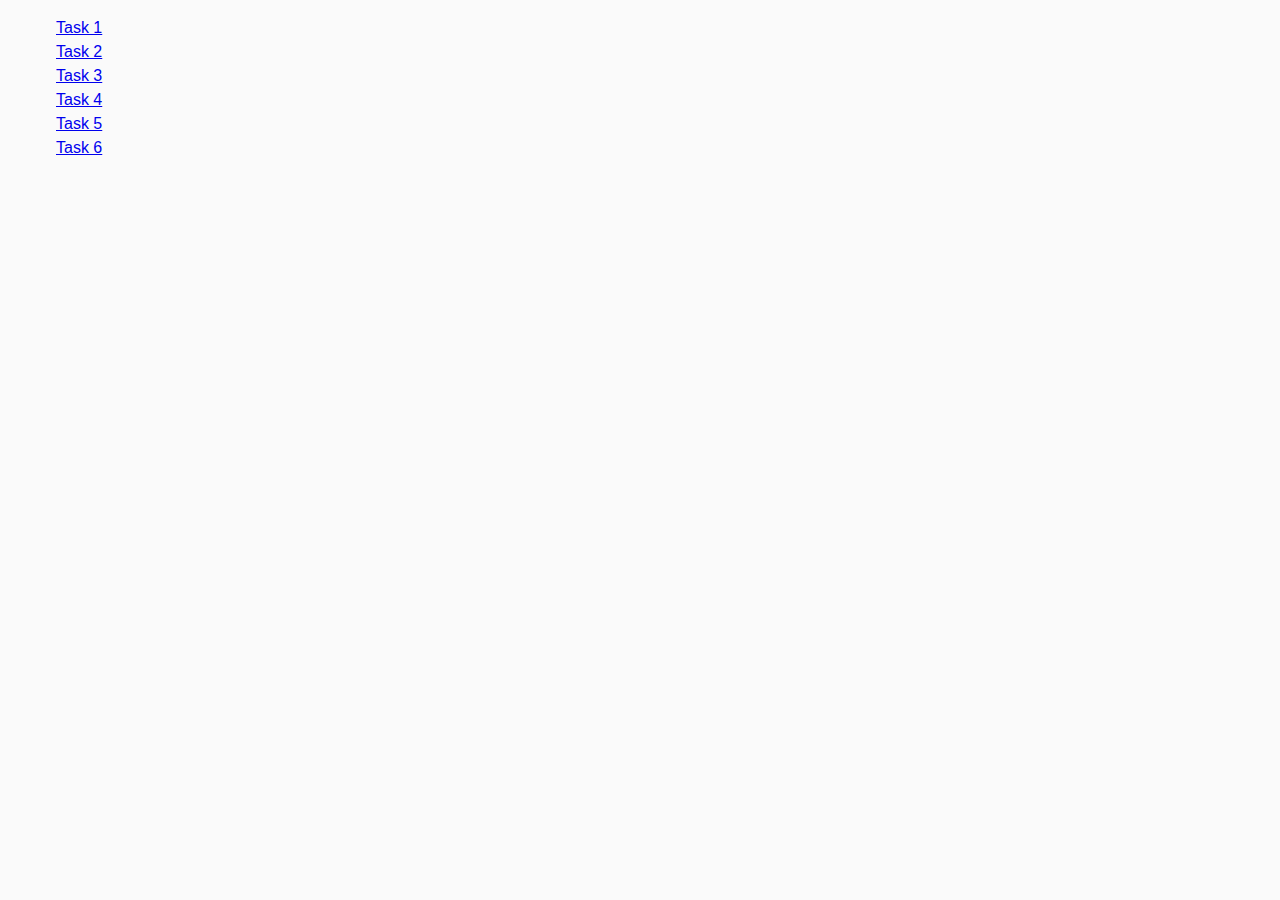
<file: index.html>
<!DOCTYPE html>
<html lang="en">
  <head>
    <meta charset="UTF-8" />
    <meta http-equiv="X-UA-Compatible" content="IE=edge" />
    <meta name="viewport" content="width=device-width, initial-scale=1.0" />
    <link rel="preconnect" href="https://fonts.googleapis.com">
<link rel="preconnect" href="https://fonts.gstatic.com" crossorigin>
<link href="https://fonts.googleapis.com/css2?family=Montserrat:wght@100..900&display=swap" rel="stylesheet">
    <title>Homework 7</title>
    <link rel="stylesheet" href="./css/common.css" />
  </head>
  <body>
    <ul>
      <li><a href="./task-1.html">Task 1</a></li>
      <li><a href="./task-2.html">Task 2</a></li>
      <li><a href="./task-3.html">Task 3</a></li>
      <li><a href="./task-4.html">Task 4</a></li>
      <li><a href="./task-5.html">Task 5</a></li>
      <li><a href="./task-6.html">Task 6</a></li>
    </ul>
  </body>
</html>
</file>
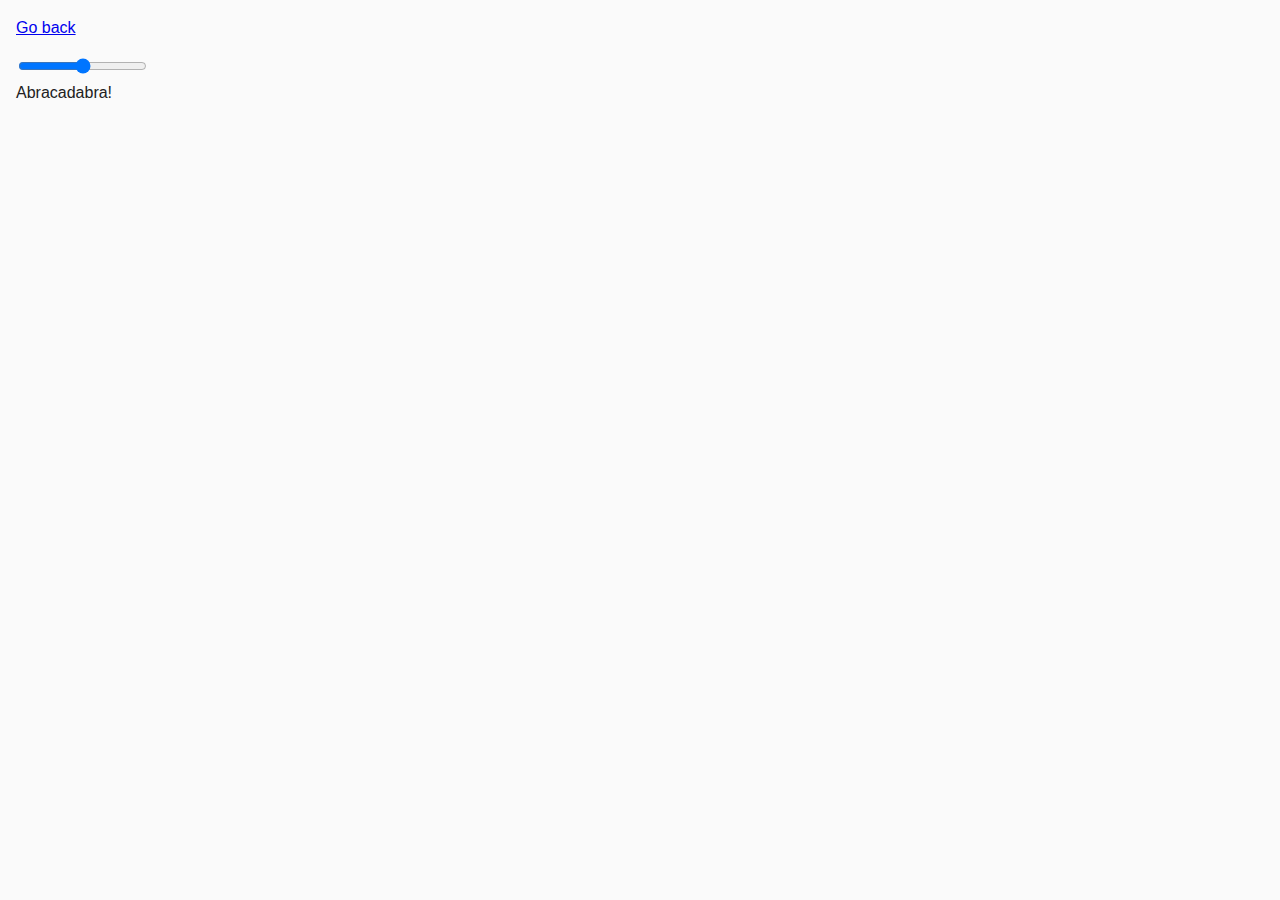
<file: task-07.html>
<!DOCTYPE html>
<html lang="ru">
  <head>
    <meta charset="UTF-8" />
    <meta http-equiv="X-UA-Compatible" content="IE=edge" />
    <meta name="viewport" content="width=device-width, initial-scale=1.0" />
    <title>Task 7</title>
    <link rel="stylesheet" href="css/common.css" />
  </head>
  <body>
    <p><a href="index.html">Go back</a></p>

    <input id="font-size-control" type="range" min="16" max="96" />
    <br />
    <span id="text">Abracadabra!</span>

    <script src="js/task-07.js" type="module"></script>
  </body>
</html>
</file>
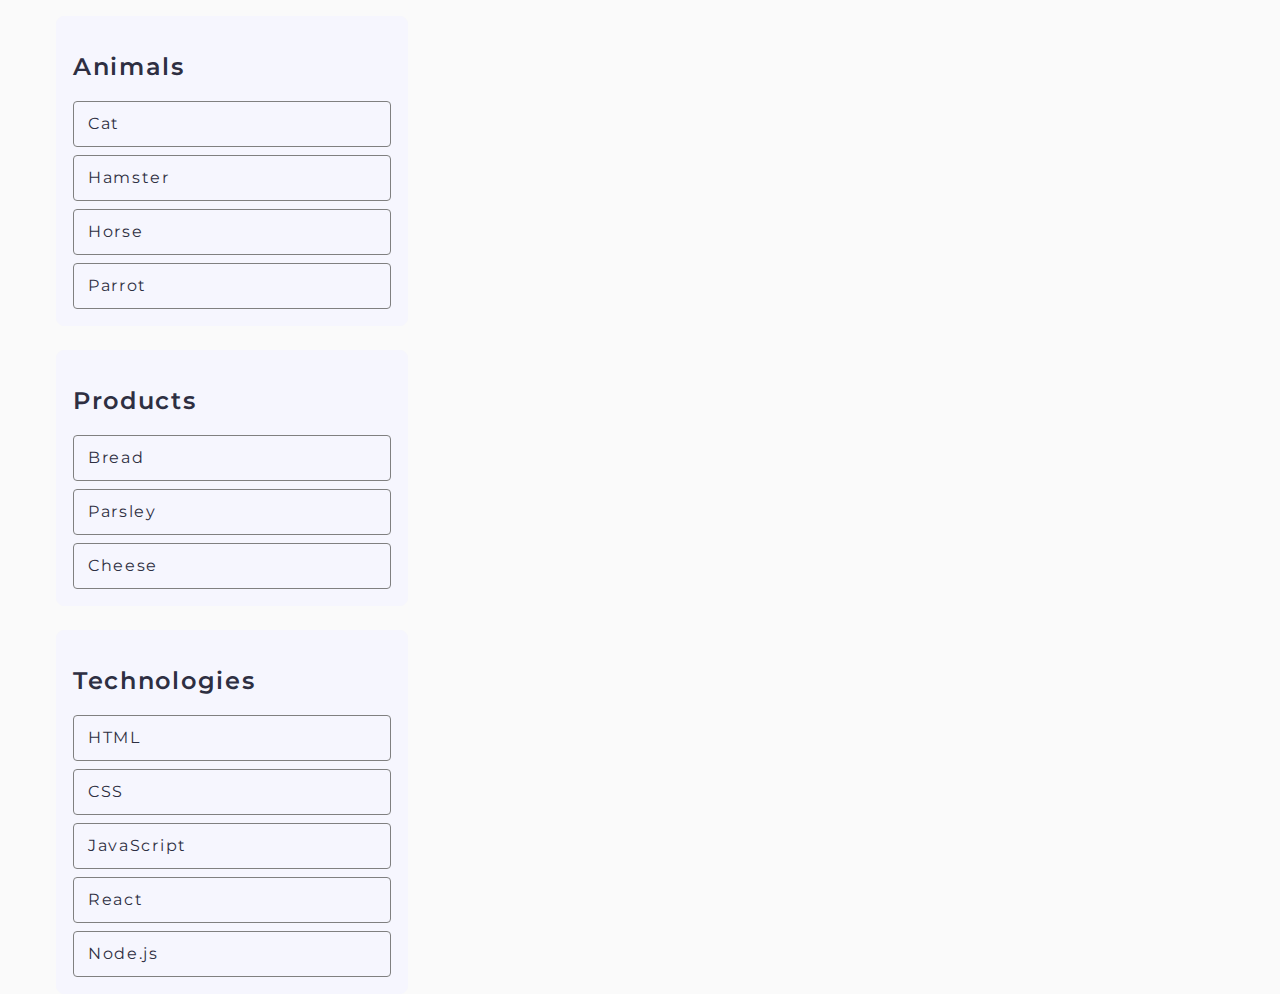
<file: task-1.html>
<!DOCTYPE html>
<html lang="en">
  <head>
    <meta charset="UTF-8" />
    <meta name="viewport" content="width=device-width, initial-scale=1.0" />
    <title>Task 1</title>
    <link rel="preconnect" href="https://fonts.googleapis.com" />
    <link rel="preconnect" href="https://fonts.gstatic.com" crossorigin />
    <link rel="preconnect" href="https://fonts.googleapis.com" />
    <link rel="preconnect" href="https://fonts.gstatic.com" crossorigin />
    <link
      href="https://fonts.googleapis.com/css2?family=Montserrat:wght@100..900&display=swap"
      rel="stylesheet"
    />
    <link rel="stylesheet" href="./css/common.css" />
  </head>
  <body>
    <ul id="categories" class="list">
      <li class="item">
        <h2 class="title-categ">Animals</h2>
        <ul class="list-categ">
          <li class="item-list-categ">Cat</li>
          <li class="item-list-categ">Hamster</li>
          <li class="item-list-categ">Horse</li>
          <li class="item-list-categ">Parrot</li>
        </ul>
      </li>
      <li class="item">
        <h2 class="title-categ">Products</h2>
        <ul class="list-categ">
          <li class="item-list-categ">Bread</li>
          <li class="item-list-categ">Parsley</li>
          <li class="item-list-categ">Cheese</li>
        </ul>
      </li>
      <li class="item">
        <h2 class="title-categ">Technologies</h2>
        <ul class="list-categ">
          <li class="item-list-categ">HTML</li>
          <li class="item-list-categ">CSS</li>
          <li class="item-list-categ">JavaScript</li>
          <li class="item-list-categ">React</li>
          <li class="item-list-categ">Node.js</li>
        </ul>
      </li>
    </ul>

    <script src="./js/task-1.js" type="module" defer></script>
  </body>
</html>
</file>
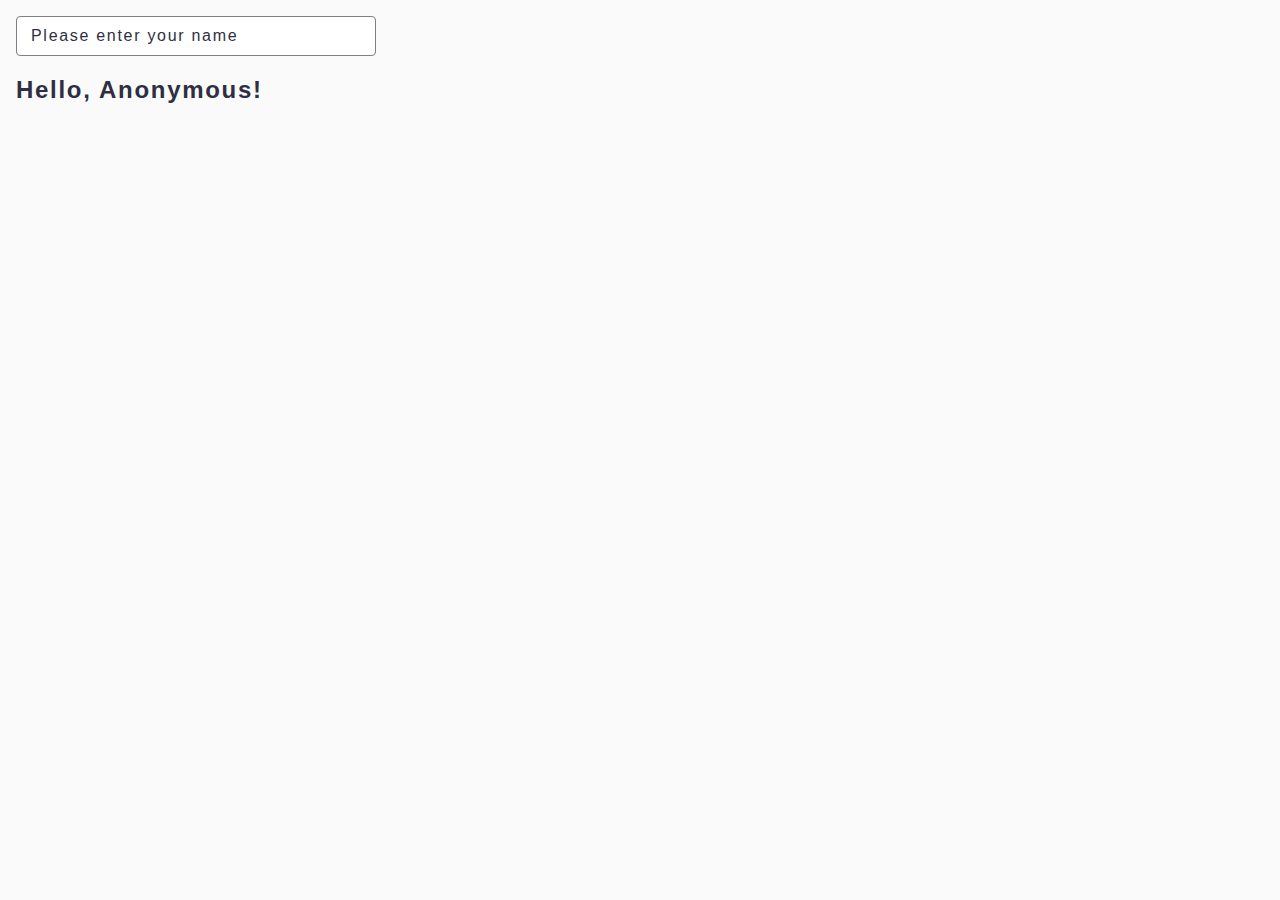
<file: task-3.html>
<!DOCTYPE html>
<html lang="en">
  <head>
    <meta charset="UTF-8" />
    <meta name="viewport" content="width=device-width, initial-scale=1.0" />
    <title>Task 3</title>
    <link rel="stylesheet" href="./css/common.css" />
  </head>
  <body>
    <input
      type="text"
      id="name-input"
      class="name-input"
      placeholder="Please enter your name"
    />
    <h1 class="name-output-span">
      Hello, <span id="name-output" class="name-output-span">Anonymous</span>!
    </h1>

    <script src="./js/task-3.js" type="module" defer></script>
  </body>
</html>
</file>
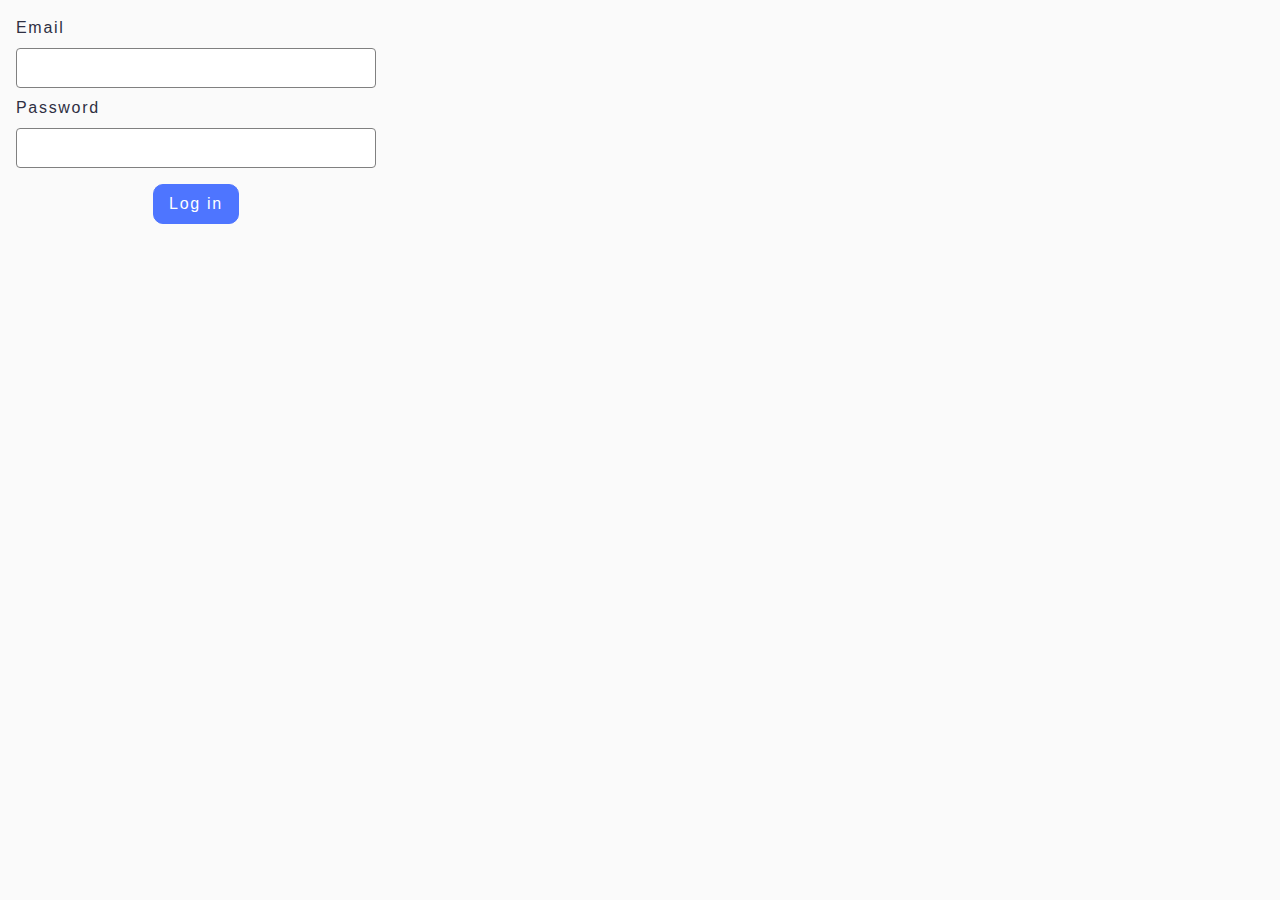
<file: task-4.html>
<!DOCTYPE html>
<html lang="en">
  <head>
    <meta charset="UTF-8" />
    <meta name="viewport" content="width=device-width, initial-scale=1.0" />
    <title>Task 4</title>
    <link rel="stylesheet" href="./css/common.css" />
  </head>
  <body>
    <form class="login-form">
      <label class="label">
        Email
        <input class="input-email" type="email" name="email" />
      </label>
      <label class="label">
        Password
        <input class="input-email" type="password" name="password" />
      </label>
      <button class="button" type="submit">Log in</button>
    </form>

    <script src="./js/task-4.js" type="module" defer></script>
  </body>
</html>
</file>
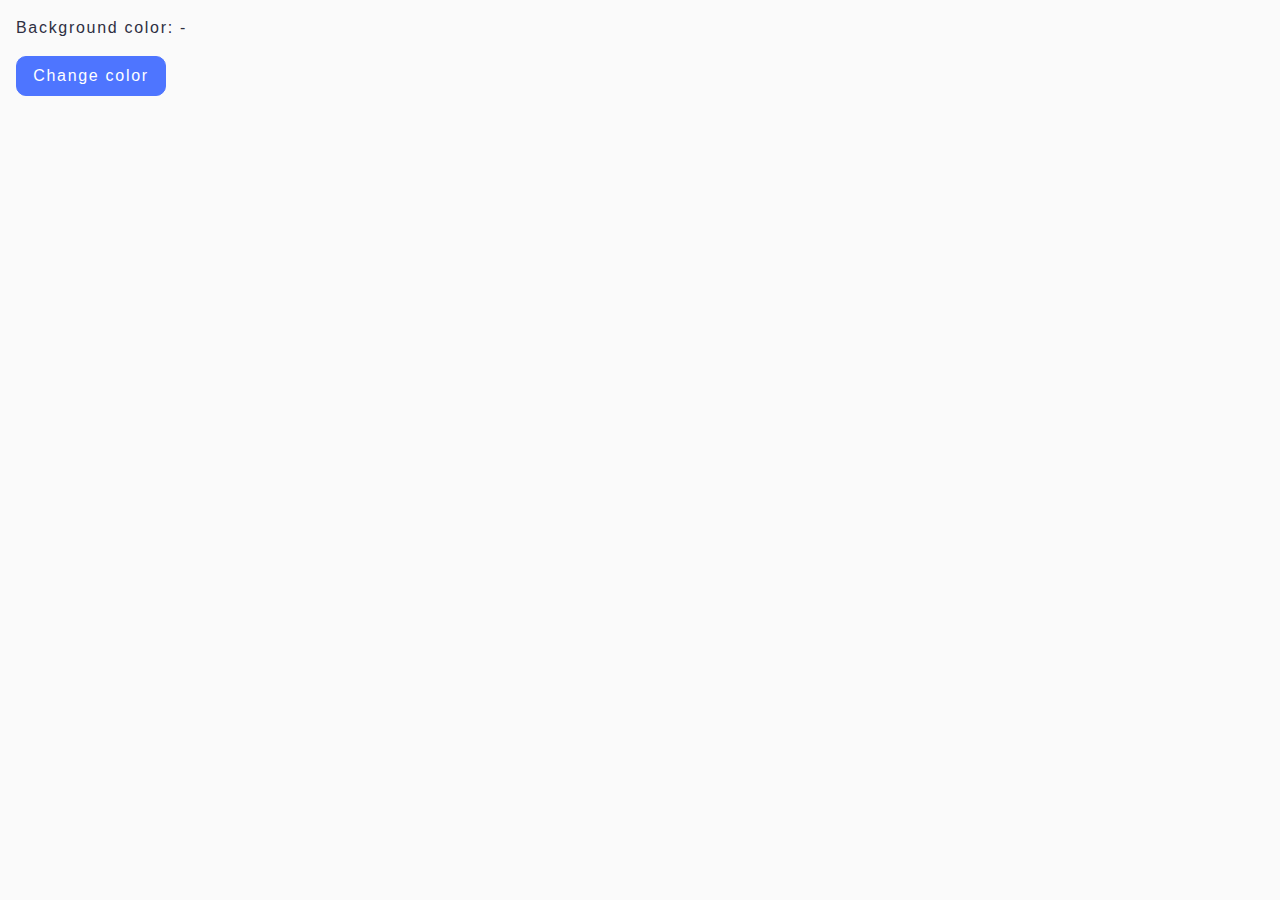
<file: task-5.html>
<!DOCTYPE html>
<html lang="en">
  <head>
    <meta charset="UTF-8" />
    <meta name="viewport" content="width=device-width, initial-scale=1.0" />
    <title>Task 5</title>
    <link rel="stylesheet" href="./css/common.css" />
  </head>
  <body>
    <div class="widget">
      <p class="text">Background color: <span class="color">-</span></p>
      <button type="button" class="change-color">Change color</button>
    </div>

    <script src="./js/task-5.js" type="module" defer></script>
  </body>
</html>
</file>
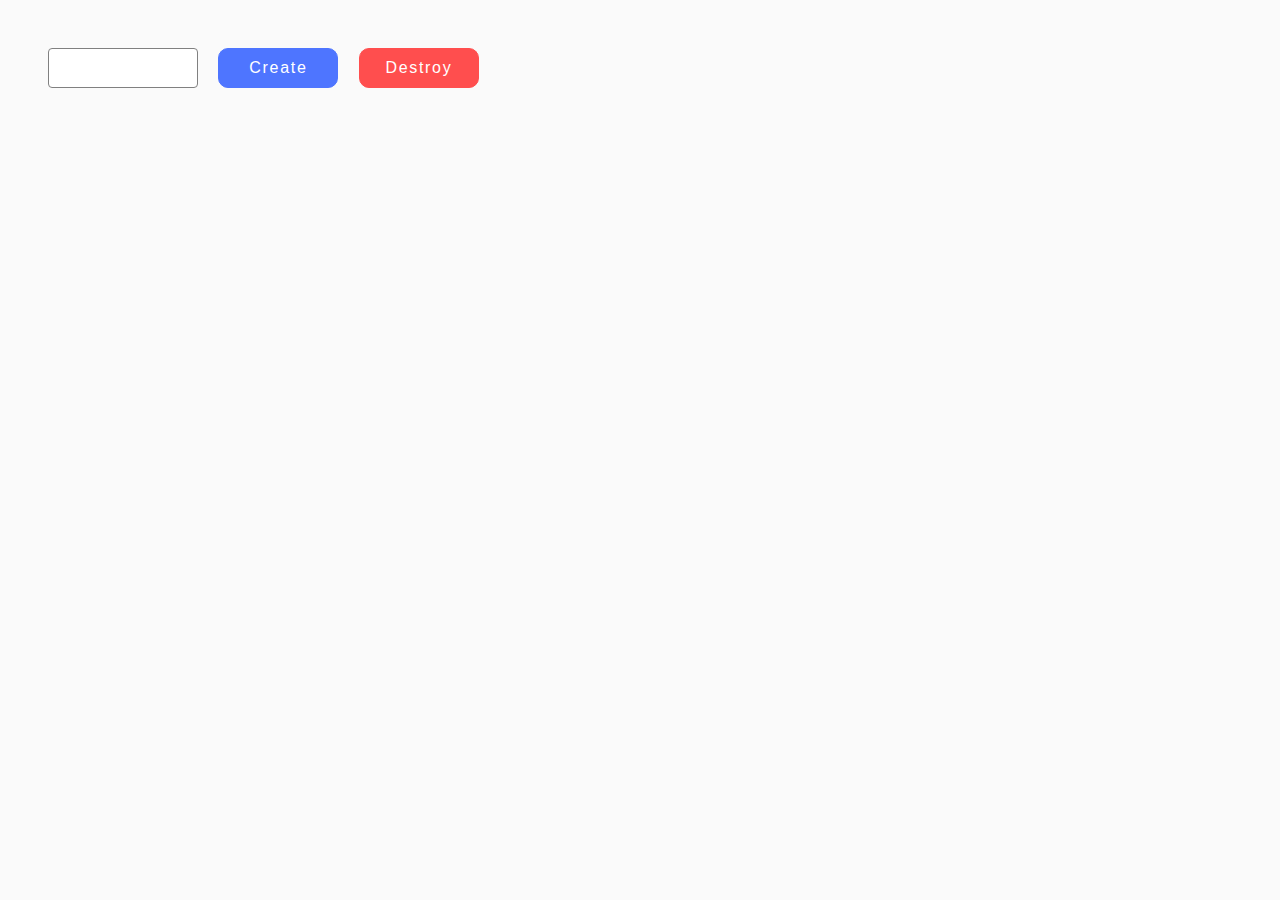
<file: task-6.html>
<!DOCTYPE html>
<html lang="en">
  <head>
    <meta charset="UTF-8" />
    <meta name="viewport" content="width=device-width, initial-scale=1.0" />
    <title>Task 6</title>
    <link rel="stylesheet" href="./css/common.css" />
  </head>
  <body>
    <div class="container" id="controls">
      <input class="input-box" type="number" min="1" max="100" step="1" />
      <button class="create-btn" type="button" data-create>Create</button>
      <button class="destroy-btn" type="button" data-destroy>Destroy</button>
    </div>

    <div id="boxes"></div>

    <script src="./js/task-6.js" type="module" defer></script>
  </body>
</html>
</file>
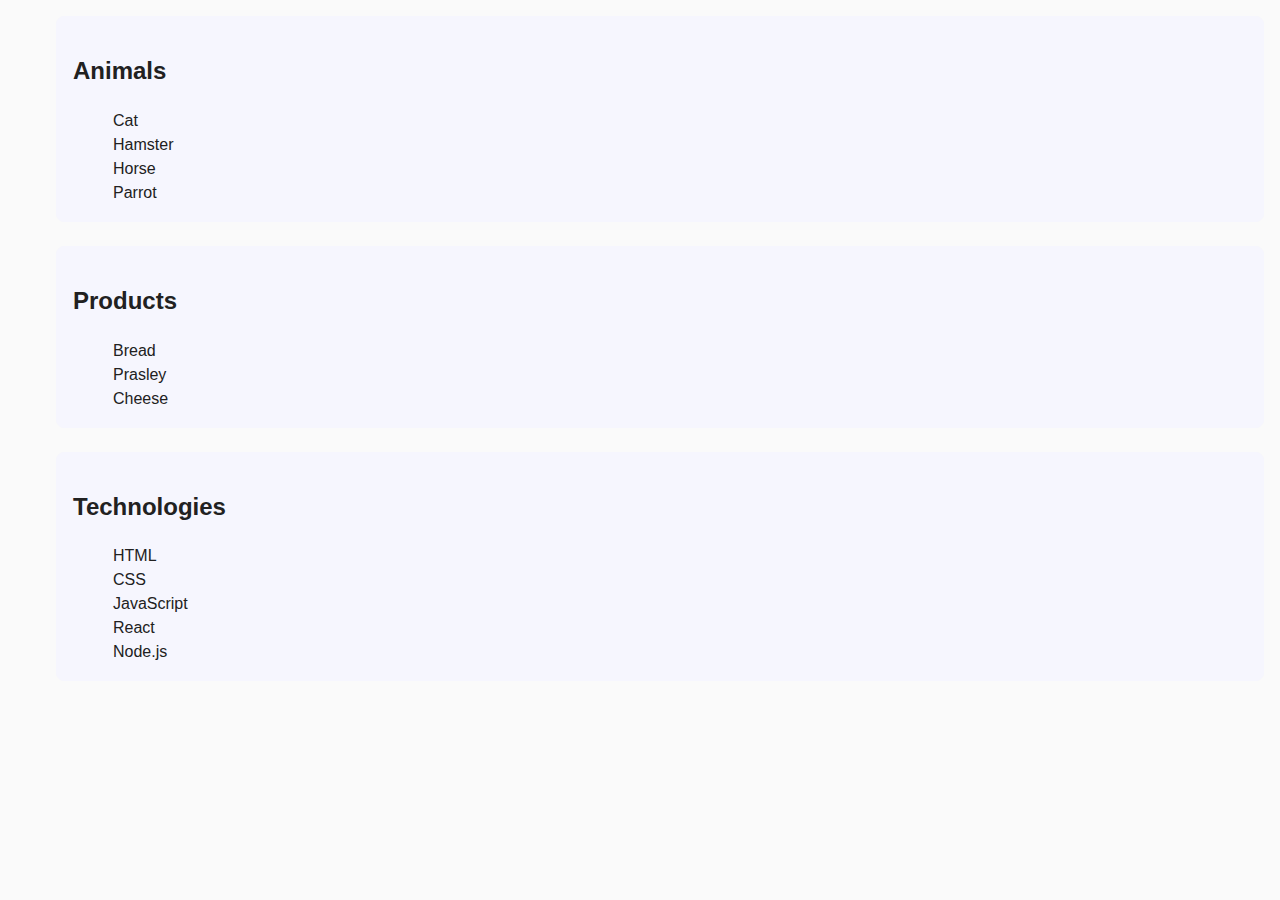
<file: html/task-01.html>
<!DOCTYPE html>
<html lang="en">
  <head>
    <meta charset="UTF-8" />
    <meta http-equiv="X-UA-Compatible" content="IE=edge" />
    <meta name="viewport" content="width=device-width, initial-scale=1.0" />
    <title>Task 1</title>
    <link rel="stylesheet" href="/css/common.css" />
  </head>
  <body>
    <ul id="categories">
      <li class="item">
        <h2>Animals</h2>
        <ul>
          <li>Cat</li>
          <li>Hamster</li>
          <li>Horse</li>
          <li>Parrot</li>
        </ul>
      </li>
      <li class="item">
        <h2>Products</h2>
        <ul>
          <li>Bread</li>
          <li>Prasley</li>
          <li>Cheese</li>
        </ul>
      </li>
      <li class="item">
        <h2>Technologies</h2>
        <ul>
          <li>HTML</li>
          <li>CSS</li>
          <li>JavaScript</li>
          <li>React</li>
          <li>Node.js</li>
        </ul>
      </li>
    </ul>

    <script src="/js/task-01.js" type="module"></script>
  </body>
</html>
</file>
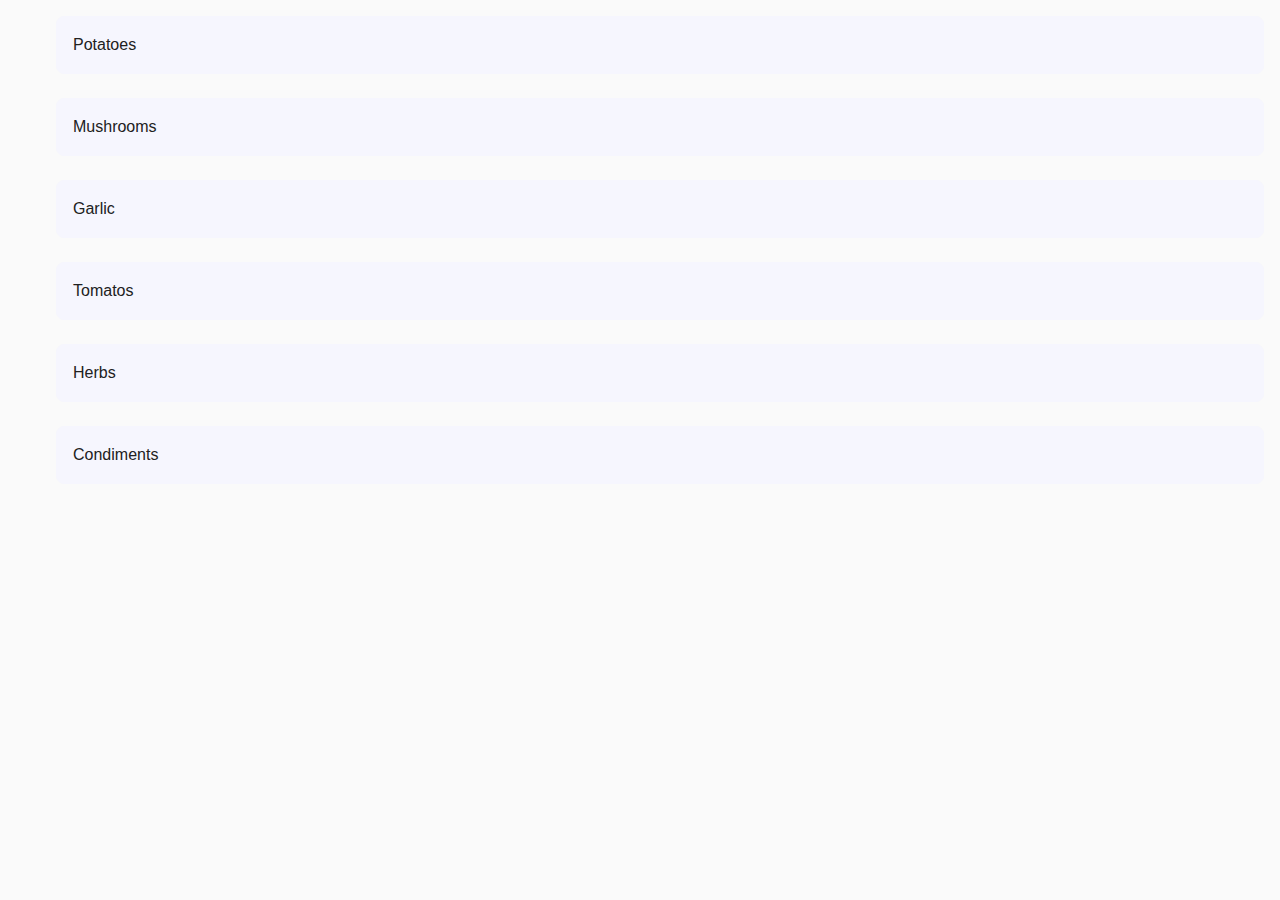
<file: html/task-02.html>
<!DOCTYPE html>
<html lang="en">
  <head>
    <meta charset="UTF-8" />
    <meta http-equiv="X-UA-Compatible" content="IE=edge" />
    <meta name="viewport" content="width=device-width, initial-scale=1.0" />
    <title>Task 2</title>
    <link rel="stylesheet" href="/css/common.css" />
  </head>
  <body>
    <ul id="ingredients"></ul>

    <script src="/js/task-02.js" type="module"></script>
  </body>
</html>
</file>
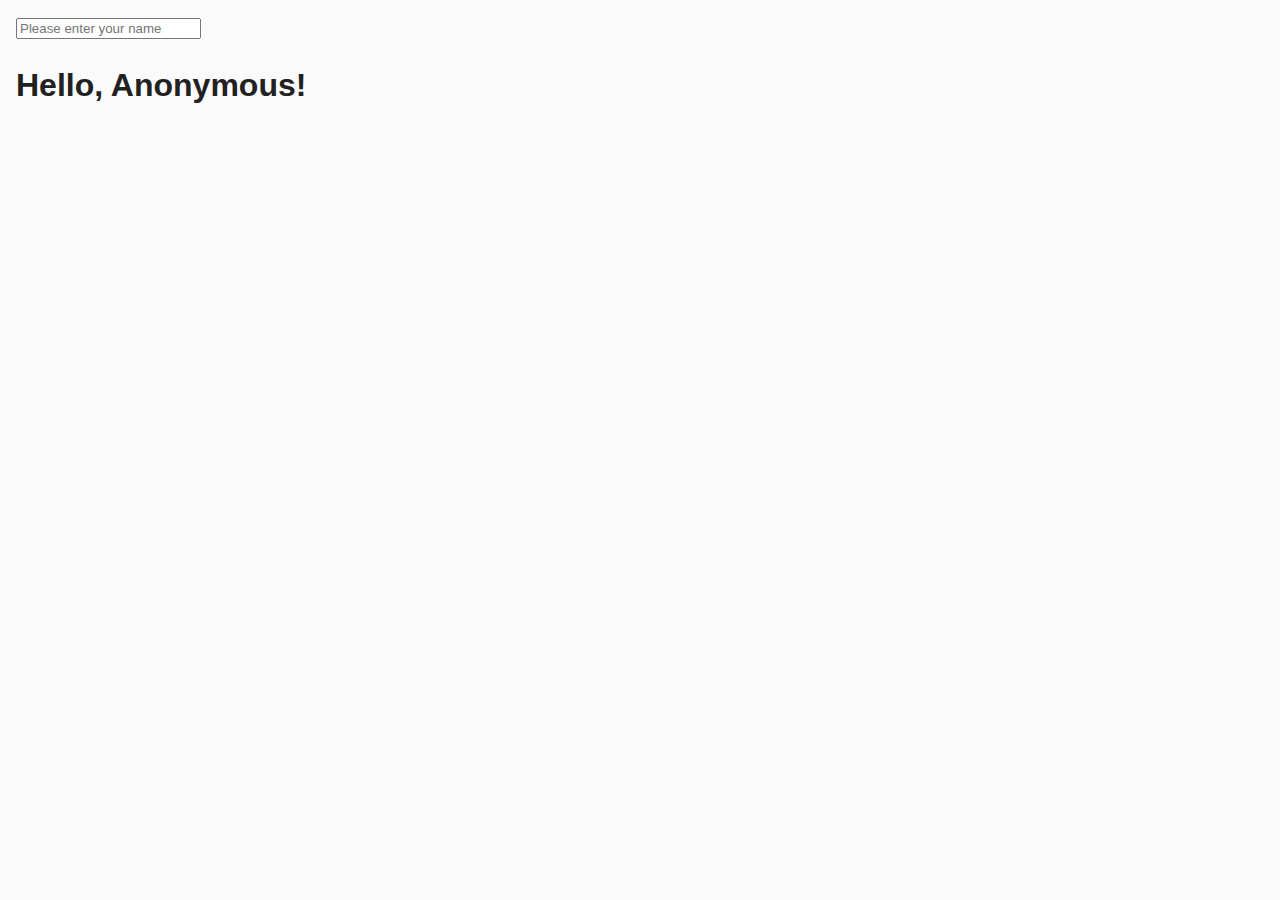
<file: html/task-05.html>
<!DOCTYPE html>
<html lang="en">
  <head>
    <meta charset="UTF-8" />
    <meta http-equiv="X-UA-Compatible" content="IE=edge" />
    <meta name="viewport" content="width=device-width, initial-scale=1.0" />
    <title>Task 5</title>
    <link rel="stylesheet" href="/css/common.css" />
  </head>
  <body>
    <input type="text" id="name-input" placeholder="Please enter your name" />
    <h1>Hello, <span id="name-output">Anonymous</span>!</h1>

    <script src="/js/task-05.js" type="module"></script>
  </body>
</html>
</file>
<file: css/common.css>
* {
  box-sizing: border-box;
}

body {
  margin: 16px;
  font-family: -apple-system, BlinkMacSystemFont, "Segoe UI", Roboto, Oxygen,
    Ubuntu, Cantarell, "Open Sans", "Helvetica Neue", sans-serif;
  -webkit-font-smoothing: antialiased;
  -moz-osx-font-smoothing: grayscale;
  background-color: #fafafa;
  color: #212121;
  line-height: 1.5;
}

ul {
  list-style: none;
}

.list {
  width: 392px;
  height: 264px;
}
.item {
  padding: 16px;
  background-color: #f6f6fe;
  border: 1px solid #f6f6fe;
  border-radius: 8px;
}

.item:not(:last-child) {
  margin-bottom: 24px;
}
.title-categ {
  margin-top: 16px;
  margin-bottom: 16px;
  font-family: "Montserrat", sans-serif;
  font-weight: 600;
  font-size: 24px;
  color: #2e2f42;
  letter-spacing: 1.7px;
}

.list-categ {
  padding: 0px;
}

.item-list-categ {
  font-family: "Montserrat", sans-serif;
  font-weight: 400;
  font-size: 16px;
  color: #2e2f42;
  letter-spacing: 1.7px;
  padding-top: 10px;
  padding-bottom: 10px;
  padding-left: 14px;
  border: 1px solid #808080;
  border-radius: 4px;
}

.item-list-categ:not(:last-child) {
  margin-bottom: 8px;
}
.gallery {
  display: flex;
  flex-wrap: wrap;
  gap: 48px 24px;
  justify-content: center;
  align-items: center;
  width: 1300px;
}

.name-input {
  margin-bottom: 16px;
  width: 360px;
  height: 40px;
  border: 1px solid #808080;
  border-radius: 4px;
  padding-top: 10px;
  padding-bottom: 10px;
  padding-left: 14px;
  font-family: "Montserrat", sans-serif;
  font-weight: 400;
  font-size: 16px;
  color: #2e2f42;
  letter-spacing: 1.7px;
}

.name-input::placeholder {
  font-family: "Montserrat", sans-serif;
  font-weight: 400;
  font-size: 16px;
  color: #2e2f42;
  letter-spacing: 1.7px;
}

.name-output-span {
  font-family: "Montserrat", sans-serif;
  font-weight: 600;
  font-size: 24px;
  color: #2e2f42;
  letter-spacing: 1.7px;
  margin: 0;
}

.login-form {
  display: flex;
  flex-wrap: wrap;
  gap: 8px;
  justify-content: center;
  align-items: center;
  width: 410px;
  flex-direction: column;
  align-content: flex-start;
}
.label {
  display: flex;
  flex-wrap: wrap;
  flex-direction: column;
  font-family: "Montserrat", sans-serif;
  font-weight: 420;
  font-size: 16px;
  color: #2e2f42;
  letter-spacing: 1.7px;
}
.input-email {
  width: 360px;
  height: 40px;
  border: 1px solid #808080;
  border-radius: 4px;
  padding-top: 10px;
  padding-bottom: 10px;
  padding-left: 14px;
  margin-top: 8px;
}
.button {
  margin-top: 8px;
  padding: 5px 5px;

  width: 86px;
  height: 40px;

  color: #ffffff;
  background-color: #4e75ff;
  font-family: "Montserrat", sans-serif;
  font-weight: 420;
  font-size: 16px;
  letter-spacing: 1.7px;
  border: 1px solid #4e75ff;
  border-radius: 10px;
}
.button:hover {
  background-color: #6c8cff;
}
.change-color {
  color: #ffffff;
  background-color: #4e75ff;
  font-family: "Montserrat", sans-serif;
  font-weight: 420;
  font-size: 16px;
  letter-spacing: 1.7px;
  border: 1px solid #4e75ff;
  border-radius: 10px;
  width: 150px;
  height: 40px;
}
.change-color:hover {
  background-color: #6c8cff;
}
.text {
  font-family: "Montserrat", sans-serif;
  font-weight: 420;
  font-size: 16px;
  letter-spacing: 1.7px;
  color: #2e2f42;
}
.create-btn {
  color: #ffffff;
  background-color: #4e75ff;
  font-family: "Montserrat", sans-serif;
  font-weight: 420;
  font-size: 16px;
  letter-spacing: 1.7px;
  border: 1px solid #4e75ff;
  border-radius: 10px;
  width: 120px;
  height: 40px;
  margin-right: 16px;
}
.create-btn:hover {
  background-color: #6c8cff;
}
.destroy-btn {
  color: #ffffff;
  background-color: #ff4e4e;
  font-family: "Montserrat", sans-serif;
  font-weight: 420;
  font-size: 16px;
  letter-spacing: 1.7px;
  border: 1px solid #ff4e4e;
  border-radius: 10px;
  width: 120px;
  height: 40px;
}
.destroy-btn:hover {
  background-color: #ff7070;
}

.input-box {
  margin-right: 16px;
  width: 150px;
  height: 40px;
  border: 1px solid #808080;
  border-radius: 4px;
  padding-top: 10px;
  padding-bottom: 10px;
  padding-left: 14px;
  font-family: "Montserrat", sans-serif;
  font-weight: 400;
  font-size: 16px;
  color: #2e2f42;
  letter-spacing: 1.7px;
  text-align: center;
}

.container {
  padding: 32px;
  width: 500px;
  height: 105px;
}
</file>
